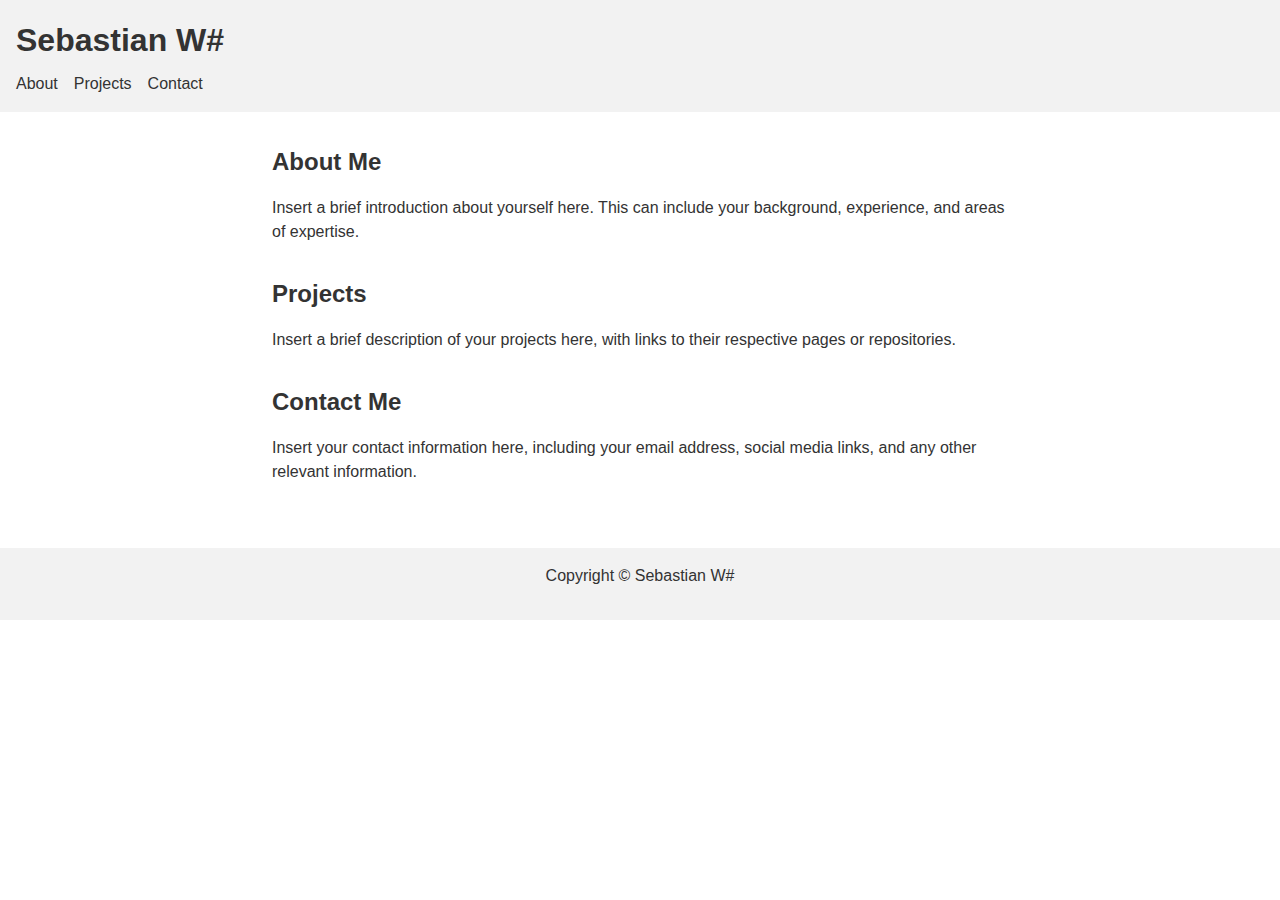
<file: index.html>
﻿<!DOCTYPE html>
<html>
  <head>
    <title>Developer Portfolio</title>
    <meta charset="UTF-8">
    <meta name="viewport" content="width=device-width, initial-scale=1.0">
    <link rel="stylesheet" href="style.css">
  </head>
  <body>
    <header>
      <h1>Sebastian W#</h1>
      <nav>
        <ul>
          <li><a href="#about">About</a></li>
          <li><a href="#projects">Projects</a></li>
          <li><a href="#contact">Contact</a></li>
        </ul>
      </nav>
    </header>
    <main>
      <section id="about">
        <h2>About Me</h2>
        <p>Insert a brief introduction about yourself here. This can include your background, experience, and areas of expertise.</p>
      </section>
      <section id="projects">
        <h2>Projects</h2>
        <p>Insert a brief description of your projects here, with links to their respective pages or repositories.</p>
      </section>
      <section id="contact">
        <h2>Contact Me</h2>
        <p>Insert your contact information here, including your email address, social media links, and any other relevant information.</p>
      </section>
    </main>
    <footer>
      <p>Copyright © Sebastian W#</p>
    </footer>
  </body>
</html>
</file>
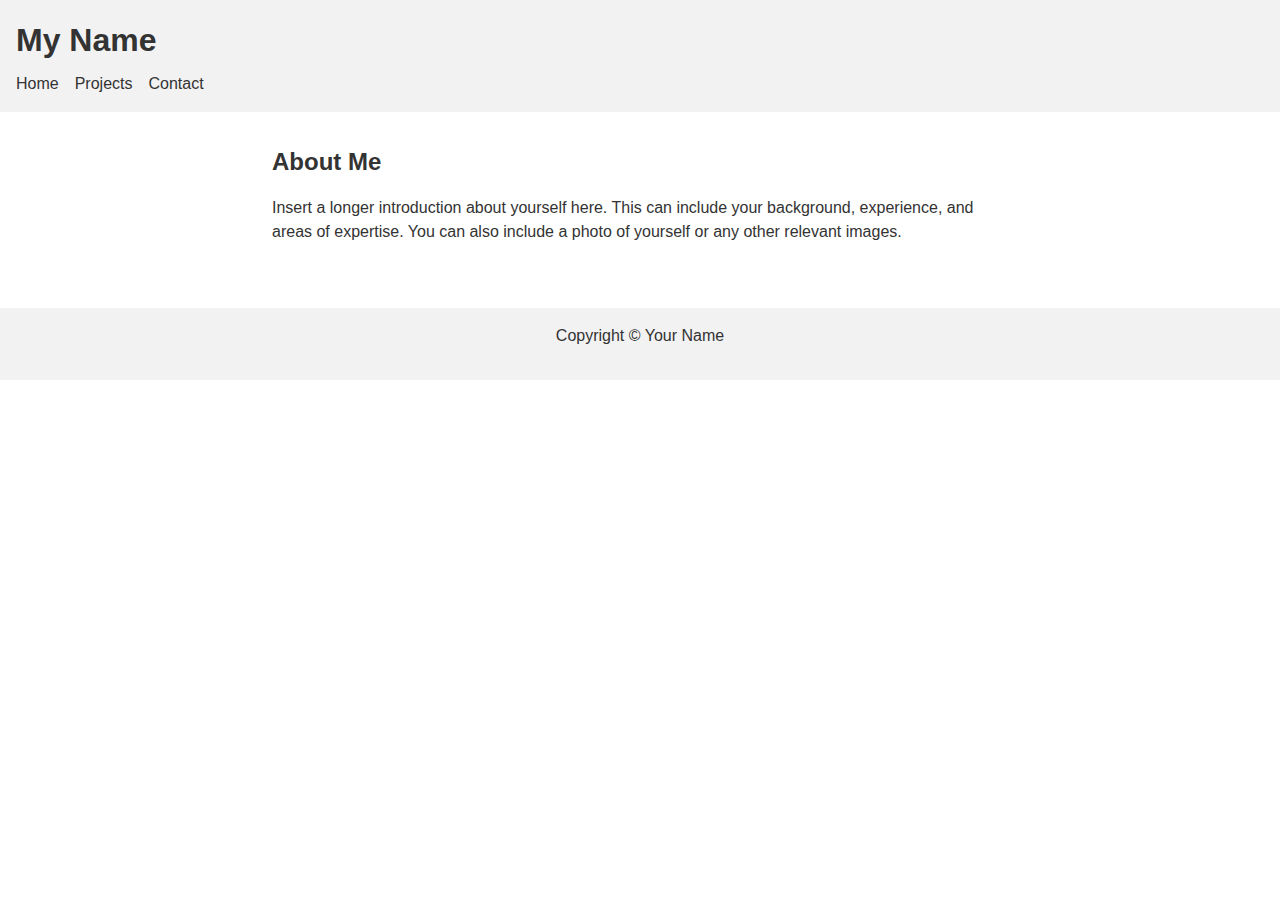
<file: about.html>
<!DOCTYPE html>
<html>
  <head>
    <title>About Me - Developer Portfolio</title>
    <meta charset="UTF-8">
    <meta name="viewport" content="width=device-width, initial-scale=1.0">
    <link rel="stylesheet" href="style.css">
  </head>
  <body>
    <header>
      <h1>My Name</h1>
      <nav>
        <ul>
          <li><a href="index.html">Home</a></li>
          <li><a href="projects.html">Projects</a></li>
          <li><a href="contact.html">Contact</a></li>
        </ul>
      </nav>
    </header>
    <main>
      <section>
        <h2>About Me</h2>
        <p>Insert a longer introduction about yourself here. This can include your background, experience, and areas of expertise. You can also include a photo of yourself or any other relevant images.</p>
      </section>
    </main>
    <footer>
      <p>Copyright © Your Name</p>
    </footer>
  </body>
</html>
</file>
<file: style.css>
/* Reset default browser styles */
* {
  margin: 0;
  padding: 0;
  box-sizing: border-box;
}

/* Set basic styles for the page */
body {
  font-family: Arial, sans-serif;
  font-size: 16px;
  line-height: 1.5;
  color: #333;
}

header {
  background-color: #f2f2f2;
  padding: 1rem;
}

h1 {
  font-size: 2rem;
  margin-bottom: 0.5rem;
}

nav ul {
  list-style: none;
  display: flex;
}

nav ul li {
  margin-right: 1rem;
}

nav ul li a {
  color: #333;
  text-decoration: none;
}

nav ul li a:hover {
  color: #000;
}

main {
  max-width: 800px;
  margin: 0 auto;
  padding: 2rem;
}

section {
  margin-bottom: 2rem;
}

h2 {
  font-size: 1.5rem;
  margin-bottom: 1rem;
}

p {
  margin-bottom: 1rem;
}

footer {
  background-color: #f2f2f2;
  padding: 1rem;
  text-align: center;
}
</file>
